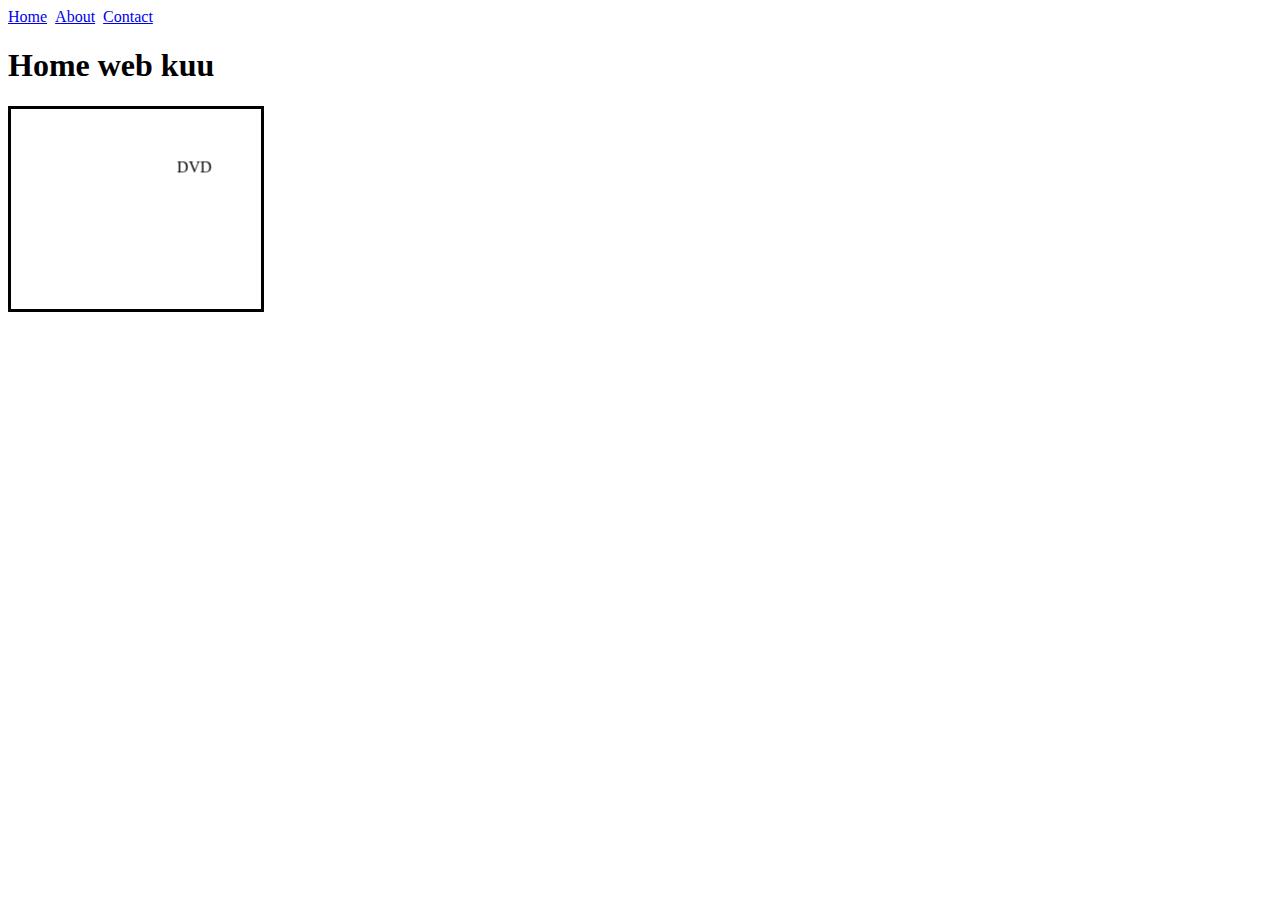
<file: Tugas/Tugas 1/index.html>
<!DOCTYPE html>
<html lang="en">
  <head>
    <meta charset="UTF-8" />
    <meta name="viewport" content="width=device-width, initial-scale=1.0" />
    <title>My Web</title>
  </head>
  <body>
    <nav>
      <div style="display: flex; gap: 8px">
        <a href="index.html">Home</a>
        <a href="about.html">About</a>
        <a href="contact.html">Contact</a>
      </div>
    </nav>
    <h1>Home web kuu</h1>
    <marquee
      direction="down"
      width="250"
      height="200"
      behavior="alternate"
      style="border: solid"
    >
      <marquee behavior="alternate">DVD</marquee>
    </marquee>
  </body>
</html>
</file>
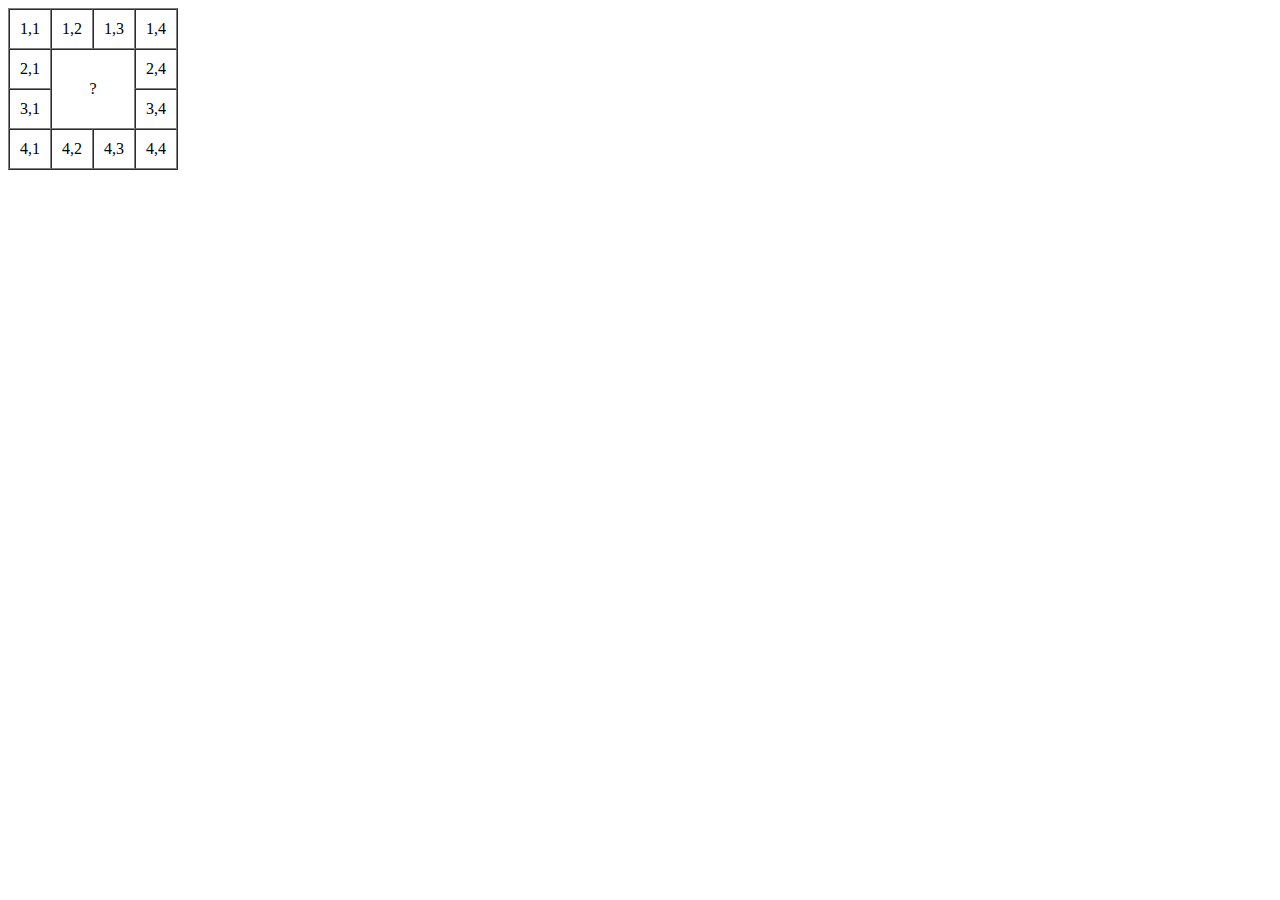
<file: LatihanTabel.html>
<!DOCTYPE html>
<html lang="en">
  <head>
    <meta charset="UTF-8" />
    <meta name="viewport" content="width=device-width, initial-scale=1.0" />
  </head>
  <body>
    <table border="1" cellspacing="0" cellpadding="10px">
      <tr>
        <td>1,1</td>
        <td>1,2</td>
        <td>1,3</td>
        <td>1,4</td>
      </tr>
      <tr>
        <td>2,1</td>
        <td align="center" colspan="2" rowspan="2">?</td>
        <td>2,4</td>
      </tr>
      <tr>
        <td>3,1</td>
        <td>3,4</td>
      </tr>
      <tr>
        <td>4,1</td>
        <td>4,2</td>
        <td>4,3</td>
        <td>4,4</td>
      </tr>
    </table>
  </body>
</html>
</file>
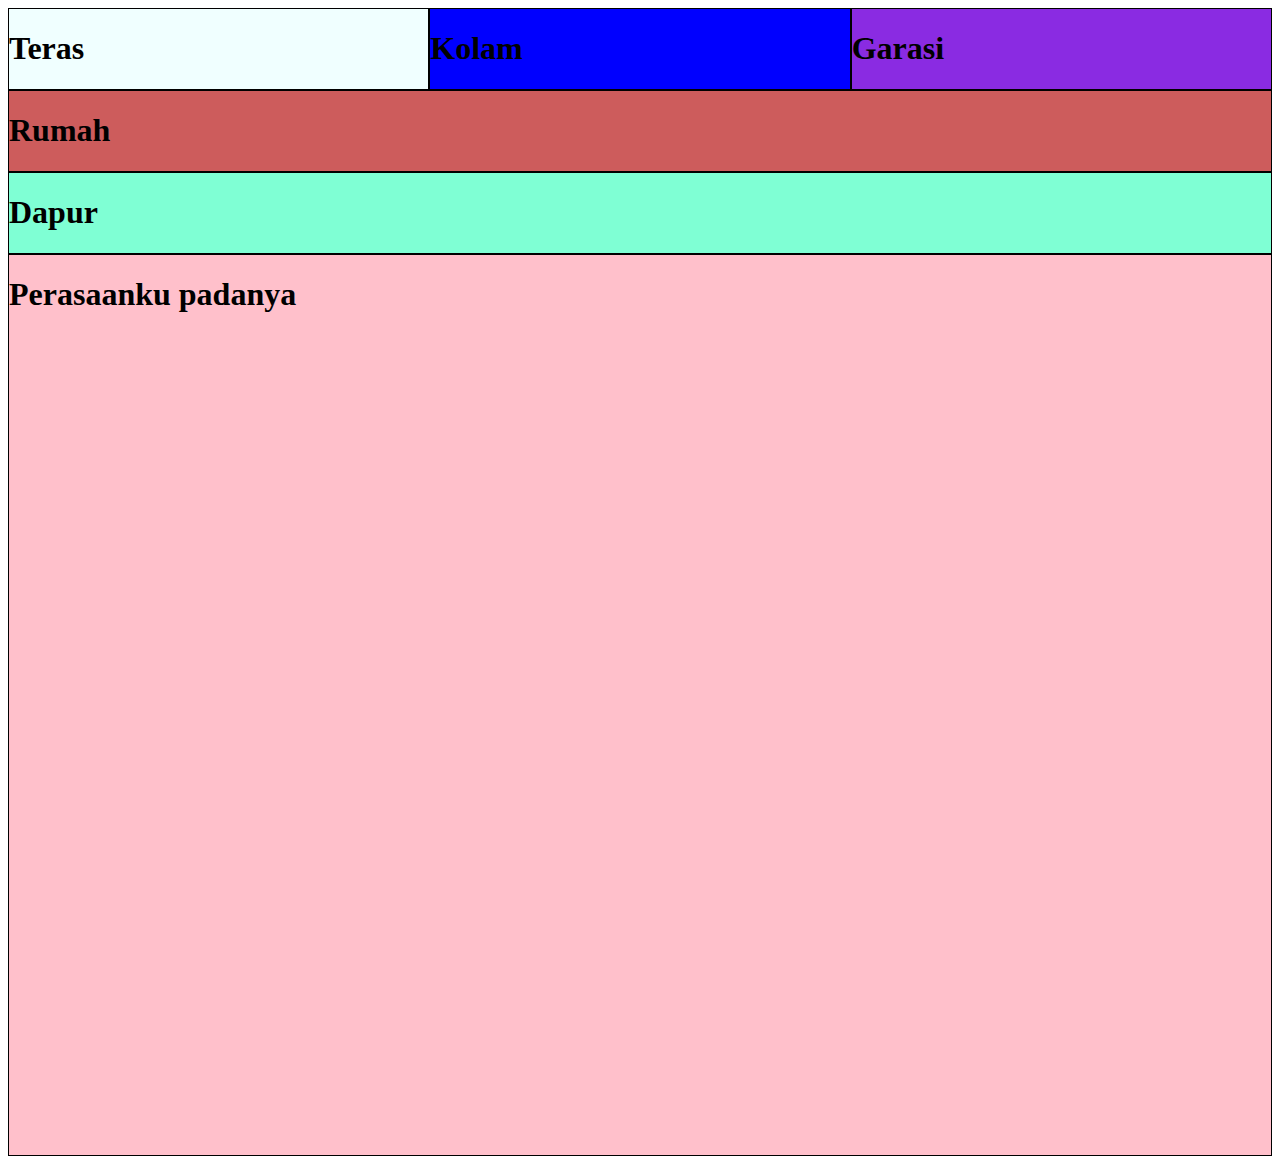
<file: layout.html>
<!DOCTYPE html>
<html lang="en">
  <head>
    <meta charset="UTF-8" />
    <meta name="viewport" content="width=device-width, initial-scale=1.0" />
    <title>Layout</title>
    <link rel="preconnect" href="https://fonts.googleapis.com" />
    <link rel="preconnect" href="https://fonts.gstatic.com" crossorigin />
    <link
      href="https://fonts.googleapis.com/css2?family=Honk&display=swap"
      rel="stylesheet"
    />
    <link rel="stylesheet" href="styles/style.css" />
  </head>

  <body>
    <div>
      <div class="bagian-depan">
        <div class="teras">
          <h1>Teras</h1>
        </div>
        <div class="kolam">
          <h1>Kolam</h1>
        </div>
        <div class="garasi">
          <h1>Garasi</h1>
        </div>
      </div>
      <div class="rumah">
        <h1>Rumah</h1>
      </div>
      <div class="dapur">
        <h1>Dapur</h1>
      </div>
      <div class="hwhw">
        <h1>Perasaanku padanya</h1>
      </div>
    </div>
  </body>
</html>
</file>
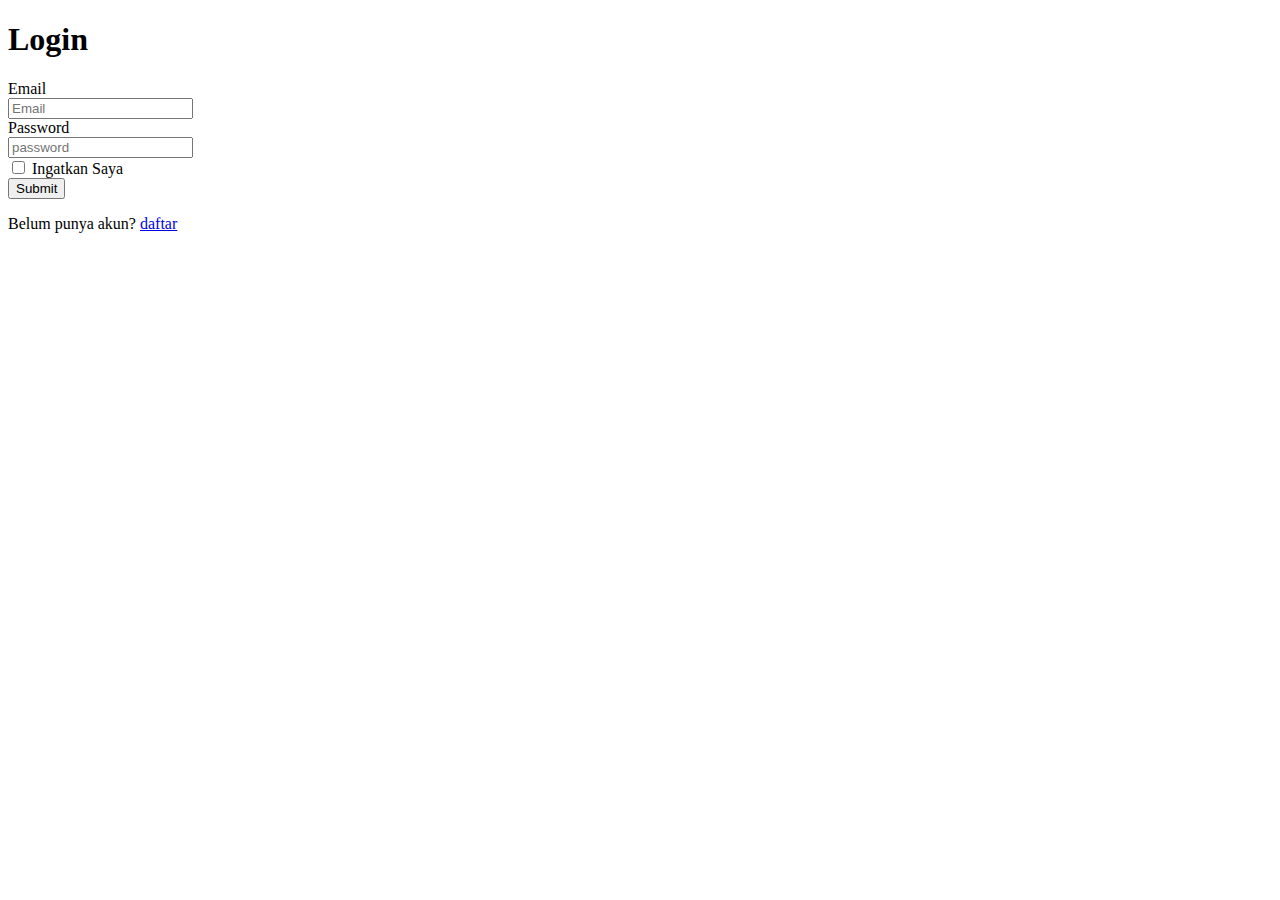
<file: login.html>
<!DOCTYPE html>
<html lang="en">
  <head>
    <meta charset="UTF-8" />
    <meta name="viewport" content="width=device-width, initial-scale=1.0" />
    <title>Login</title>
  </head>
  <body>
    <h1>Login</h1>
    <form action="./index.html" enctype="multipart/form-data" method="post">
      <label>Email</label><br />
      <input type="email" name="email" placeholder="Email" /><br />
      <label>Password</label><br />
      <input type="password" name="password" placeholder="password" /><br />
      <input type="checkbox" />
      <label>Ingatkan Saya</label>
      <br />
      <input type="submit" />
      <p>Belum punya akun? <a href="./register.html">daftar</a></p>
    </form>
  </body>
</html>
</file>
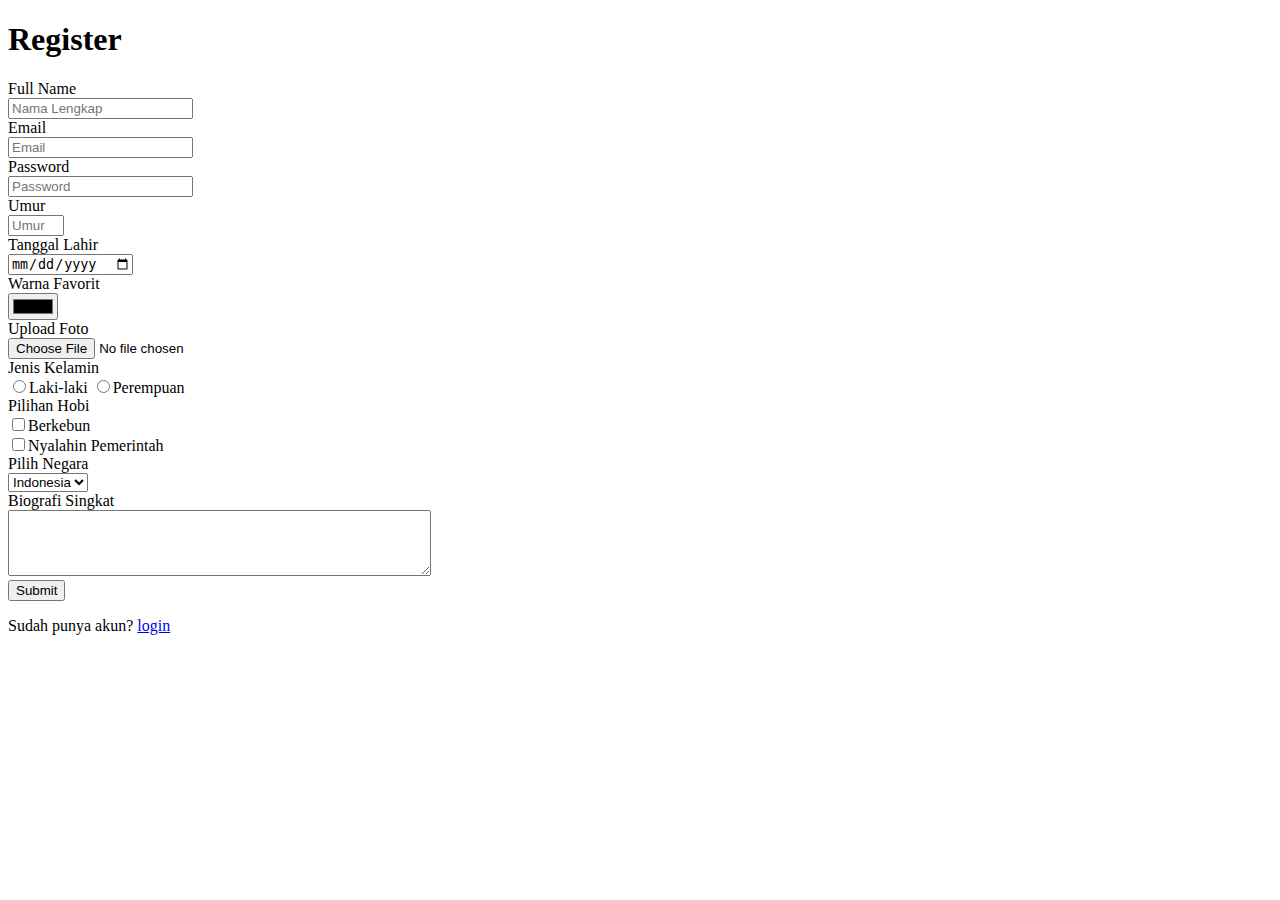
<file: register.html>
<!DOCTYPE html>
<html lang="en">
  <head>
    <meta charset="UTF-8" />
    <meta name="viewport" content="width=device-width, initial-scale=1.0" />
    <title>Register</title>
  </head>
  <body>
    <h1>Register</h1>
    <form action="./index.html" enctype="multipart/form-data" method="post">
      <label>Full Name</label><br />
      <input type="fullName" name="fullName" placeholder="Nama Lengkap" /><br />
      <label>Email</label><br />
      <input type="email" name="email" placeholder="Email" /><br />
      <label>Password</label><br />
      <input type="password" name="password" placeholder="Password" /><br />
      <label>Umur</label><br />
      <input
        type="number"
        name="age"
        placeholder="Umur"
        min="14"
        max="90"
      /><br />
      <label>Tanggal Lahir</label><br />
      <input type="date" name="birtDate" placeholder="Tanggal Lahir" /><br />

      <label>Warna Favorit</label><br />
      <input
        type="color"
        name="favoriteColor"
        placeholder="Warna Favorit"
      /><br />

      <label>Upload Foto </label><br />
      <input type="file" name="profilePic" placeholder="Upload Foto" /><br />

      <label>Jenis Kelamin</label><br />
      <input type="radio" name="gender" /><label>Laki-laki</label>
      <input type="radio" name="gender" /><label>Perempuan</label><br />

      <label>Pilihan Hobi</label><br />
      <input type="checkbox" name="hobbies" /><label>Berkebun</label><br />
      <input type="checkbox" name="hobbies" /><label>Nyalahin Pemerintah</label
      ><br />

      <label>Pilih Negara</label><br />
      <select name="country">
        <option value="indonesia">Indonesia</option>
        <option value="america">Amerika</option></select
      ><br />

      <label>Biografi Singkat</label><br />
      <textarea rows="4" cols="50"></textarea><br />

      <input type="submit" />
      <p>Sudah punya akun? <a href="./login.html">login</a></p>
    </form>
  </body>
</html>
</file>
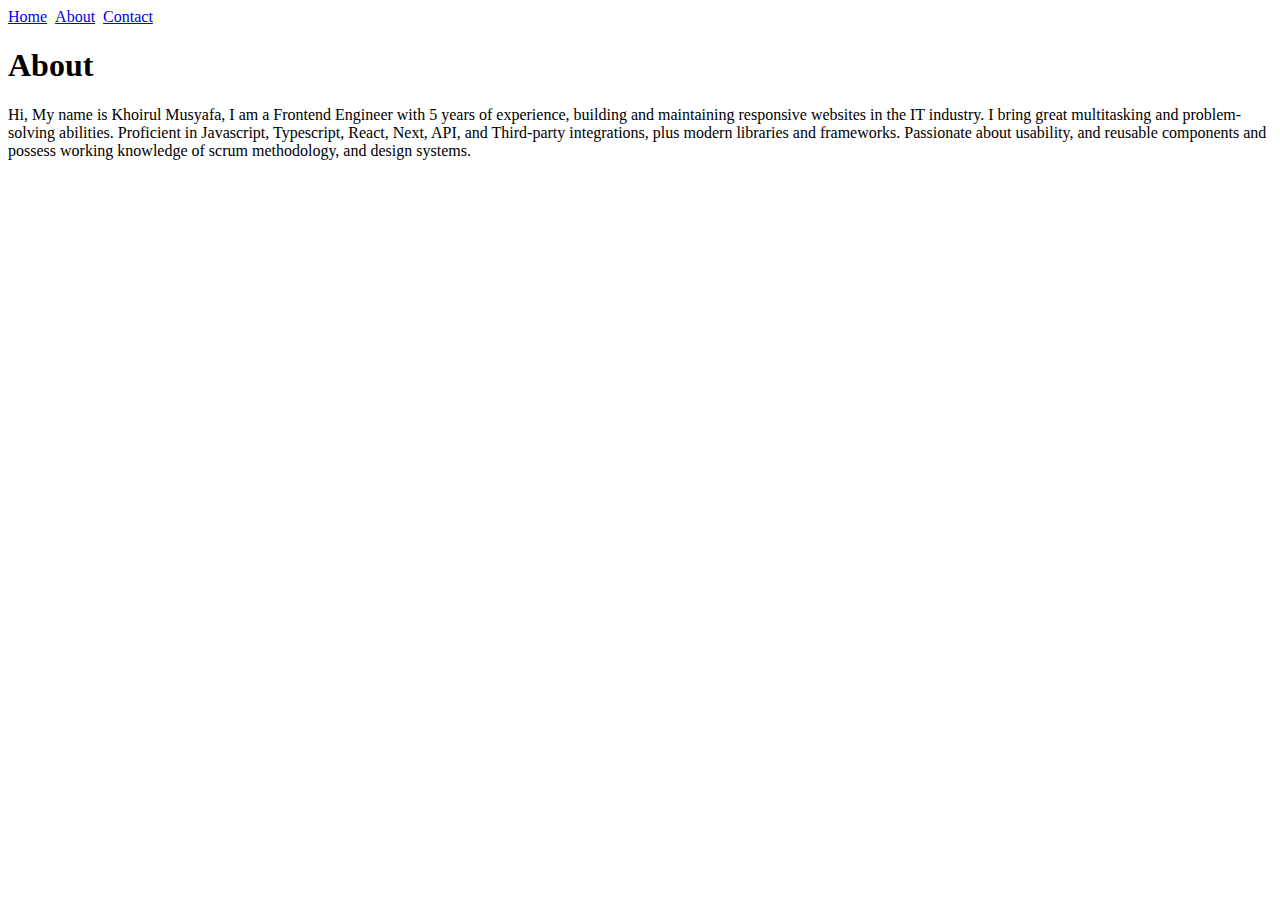
<file: Tugas/Tugas 1/about.html>
<!DOCTYPE html>
<html lang="en">
  <head>
    <meta charset="UTF-8" />
    <meta name="viewport" content="width=device-width, initial-scale=1.0" />
    <title>My Web</title>
  </head>
  <body>
    <nav>
      <div style="display: flex; gap: 8px">
        <a href="index.html">Home</a>
        <a href="about.html">About</a>
        <a href="contact.html">Contact</a>
      </div>
    </nav>
    <h1>About</h1>

    <article>
      <p>
        Hi, My name is Khoirul Musyafa, I am a Frontend Engineer with 5 years of
        experience, building and maintaining responsive websites in the IT
        industry. I bring great multitasking and problem-solving abilities.
        Proficient in Javascript, Typescript, React, Next, API, and Third-party
        integrations, plus modern libraries and frameworks. Passionate about
        usability, and reusable components and possess working knowledge of
        scrum methodology, and design systems.
      </p>
    </article>
  </body>
</html>
</file>
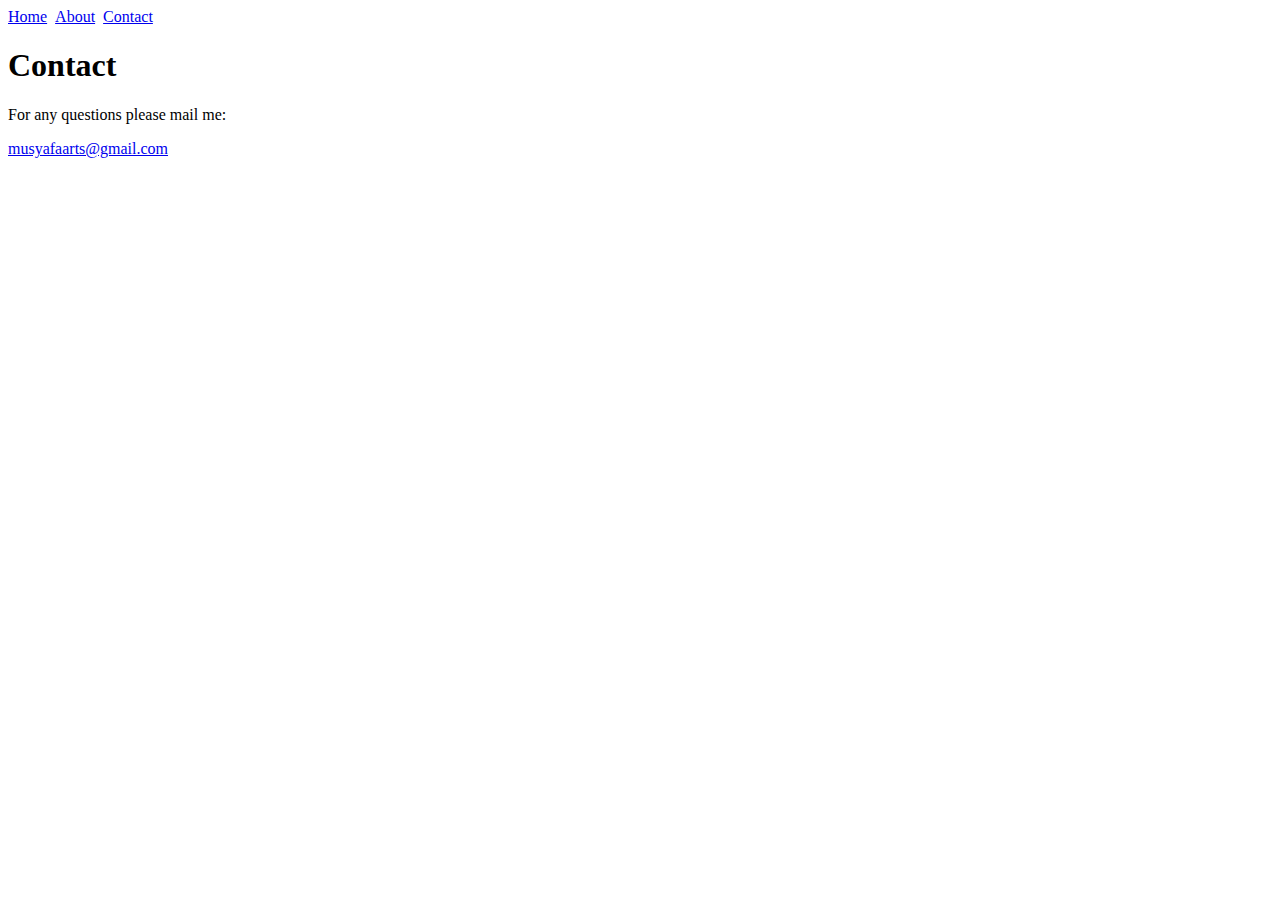
<file: Tugas/Tugas 1/contact.html>
<!DOCTYPE html>
<html lang="en">
  <head>
    <meta charset="UTF-8" />
    <meta name="viewport" content="width=device-width, initial-scale=1.0" />
    <title>My Web</title>
  </head>
  <body>
    <nav>
      <div style="display: flex; gap: 8px">
        <a href="index.html">Home</a>
        <a href="about.html">About</a>
        <a href="contact.html">Contact</a>
      </div>
    </nav>
    <h1>Contact</h1>
    <p>For any questions please mail me:</p>
    <p><a href="mailto:musyafaarts@gmail.com">musyafaarts@gmail.com</a></p>
  </body>
</html>
</file>
<file: styles/style.css>
img {
  width: 300px;
}

div {
  background-color: #f0f0f0;
}

.bagian-depan {
  display: flex;
}

.teras {
  background-color: azure;
  border: 1px solid black;
  width: 100%;
}

.kolam {
  background-color: blue;
  border: 1px solid black;
  width: 100%;
}

.garasi {
  background-color: blueviolet;
  border: 1px solid black;
  width: 100%;
}

.rumah {
  background-color: indianred;
  border: 1px solid black;
}

.dapur {
  background-color: aquamarine;
  border: 1px solid black;
}

.hwhw {
  background-color: pink;
  border: 1px solid black;
  height: 100vh;
}
</file>
